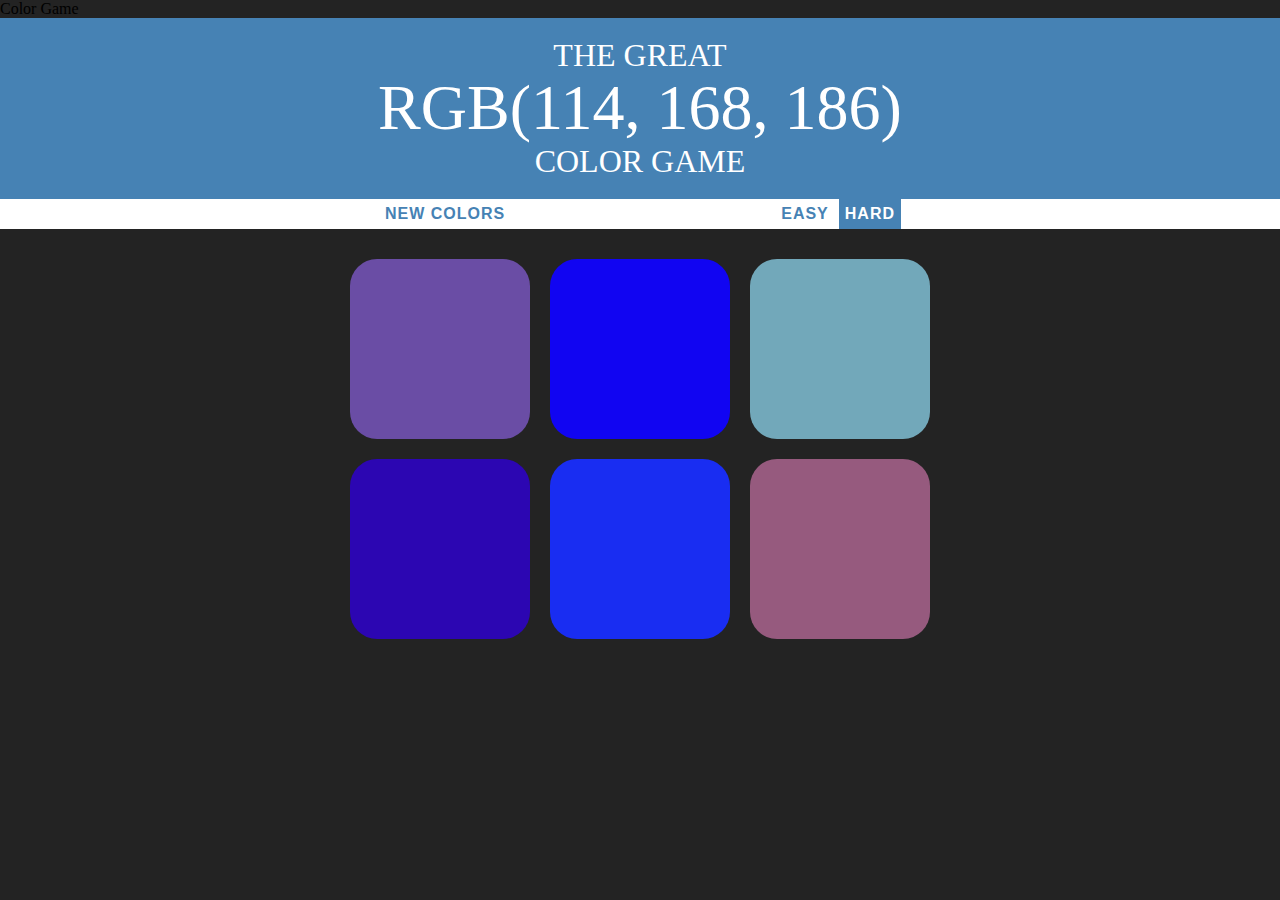
<file: index.html>
<!DOCTYPE html>
<html>
    <head>
        <tile>Color Game</tile>
        <link rel='stylesheet' type='text/css' href='colorgame.css'>
    </head>
    <body>
        <h1>
            The Great
            <br>
            <span id='colorDisplay'>RGB</span> 
            <br>
            Color Game
        </h1>
        <div id="stripe">
            <button id="reset">New Colors</button>
            <span id='message'></span>
            <button id="easyBtn">Easy</button>
            <button id="hardBtn" class="selected">Hard</button>
        </div>
        <div id='container'>
            <div class='square'></div>
            <div class='square'></div>
            <div class='square'></div>
            <div class='square'></div>
            <div class='square'></div>
            <div class='square'></div>
        </div>
        <script type="text/javascript" src="colorgame.js"></script>
    </body>
</html>
</file>
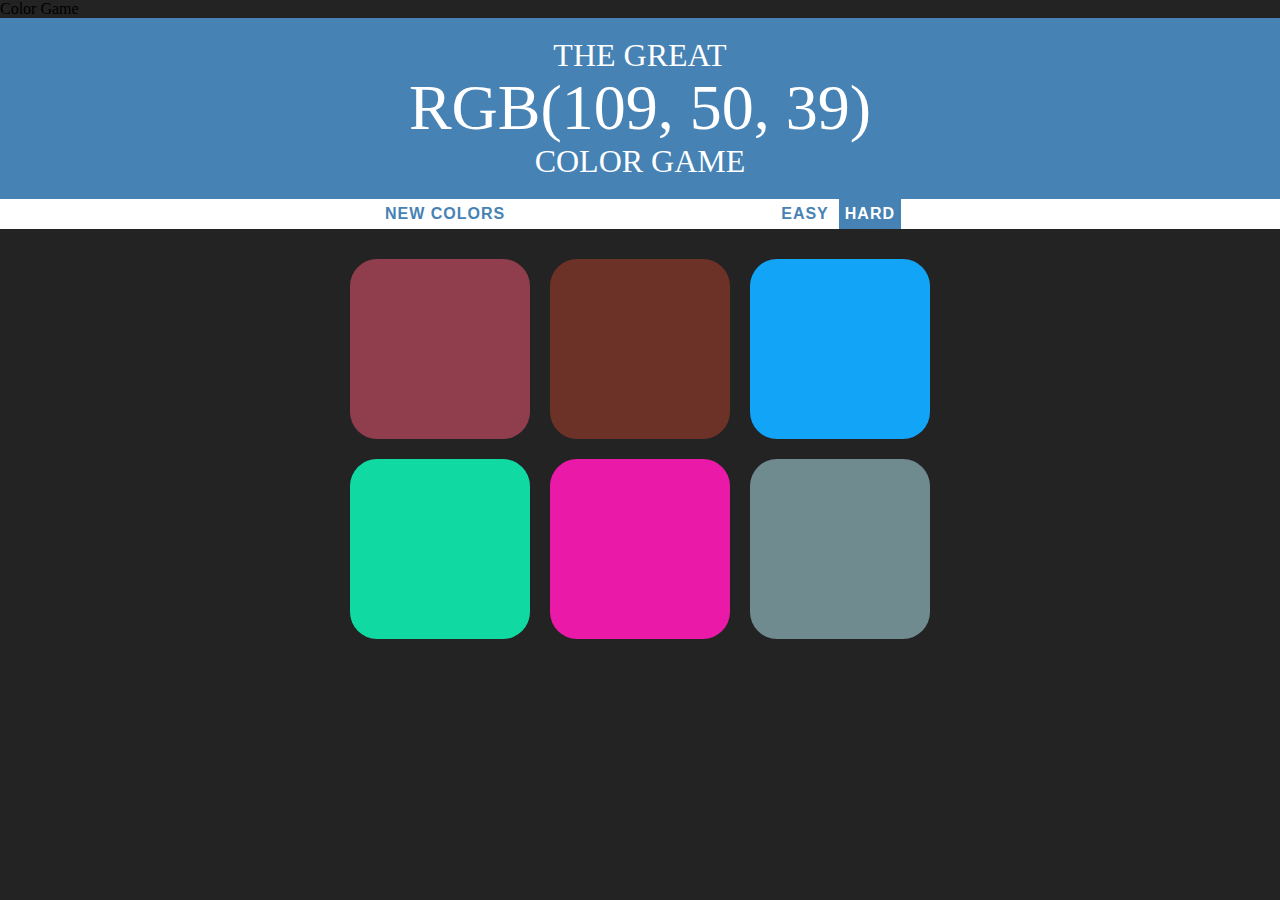
<file: colorgame.html>
<!DOCTYPE html>
<html>
    <head>
        <tile>Color Game</tile>
        <link rel='stylesheet' type='text/css' href='colorgame.css'>
    </head>
    <body>
        <h1>
            The Great
            <br>
            <span id='colorDisplay'>RGB</span> 
            <br>
            Color Game
        </h1>
        <div id="stripe">
            <button id="reset">New Colors</button>
            <span id='message'></span>
            <button id="easyBtn">Easy</button>
            <button id="hardBtn" class="selected">Hard</button>
        </div>
        <div id='container'>
            <div class='square'></div>
            <div class='square'></div>
            <div class='square'></div>
            <div class='square'></div>
            <div class='square'></div>
            <div class='square'></div>
        </div>
        <script type="text/javascript" src="colorgame.js"></script>
    </body>
</html>
</file>
<file: colorgame.css>
body {
    background-color: #232323;
    margin: 0;
    font-family: "Montserrat", "Avenir";
}
.square {
    width: 30%;
    background: purple;
    padding-bottom: 30%;
    float: left;
    margin: 1.66%;
    border-radius: 15%;
    transition: background 0.6s;
}
#container {
    max-width: 600px;
    margin: 20px auto;
    
}
h1 {
    color: white;
    text-align: center;
    background-color: steelblue;
    margin: 0;
    font-weight: normal;
    text-transform: uppercase;
    line-height: 1.1;
    padding: 20px 0;
}

#stripe {
    background-color: white;
    height: 30px;
    text-align: center;
    color: black;
}
.selected {
    background: steelblue;
    color: white;
}
#colorDisplay {
    font-size: 200%;
}
button {
    border: none;
    background: none;
    text-transform: uppercase;
    height: 100%;
    font-weight: 700;
    color: steelblue;
    letter-spacing: 1px;
    font-size: inherit;
    transition: all 0.3s;
    outline: none;
}
#message {
    display: inline-block;
    width: 20%;
}
button:hover {
    color: white;
    background: steelblue;
}
</file>
